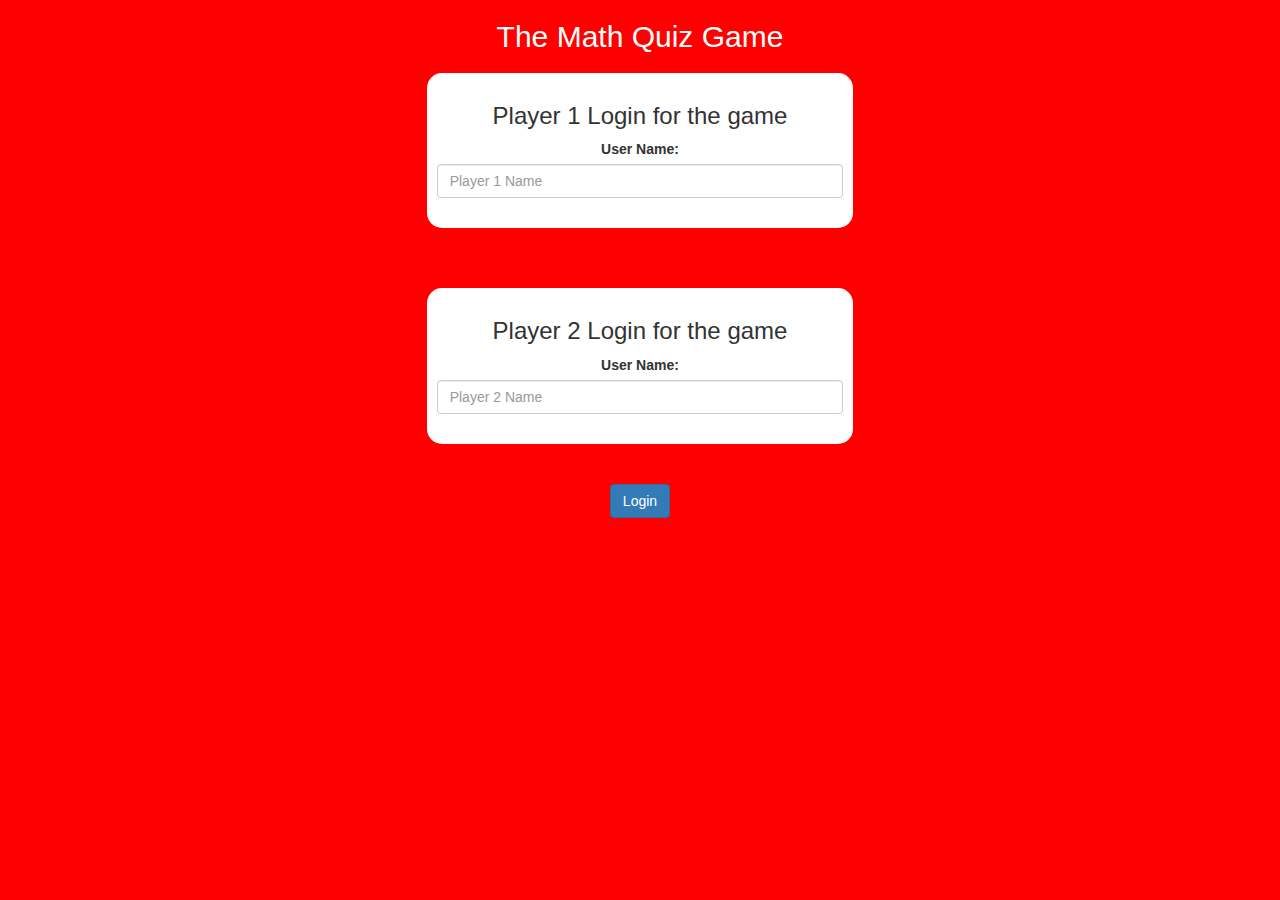
<file: index.html>
<!DOCTYPE html>
<html>
    <head>
        <title> The Math Quiz Game</title>

        <meta name="viewport" content="width=device-width, initial-scale=1">
        <link rel="stylesheet"
        href="https://maxcdn.bootstrapcdn.com/bootstrap/3.4.0/css/bootstrap.min.css">
        <script
        src="https://ajax.googleapis.com/ajax/libs/jquery/3.4.1/jquery.min.js"></script>
        <script
        src="https://maxcdn.bootstrapcdn.com/bootstrap/3.4.0/js/bootstrap.min.js"></script>
<link rel="stylesheet" href="style.CSS">
<script src="quiz_game_login.js"></script>
        </head>
        <body>
       
        <center>
        
            <h2 style="color:white">The Math Quiz Game</h2>
            <div class="col-lg-4 col-sm-8 col-xs-11 login_div1"> 
                <h3 >Player 1 Login for the game</h3>
                 <label >User Name:</label>
                  <input type="text" id="player1_name_input" class="form-control" placeholder="Player 1 Name"> <br> </div>

        <br>
        <div class="col-lg-4 col-sm-8 col-xs-11 login_div2"> 
            <h3 >Player 2 Login for the game</h3>
             <label >User Name:</label> 
             <input type="text" id="player2_name_input" class="form-control" placeholder="Player 2 Name"> <br> </div>

        <br>
        <button class="btn btn-primary" onclick="addUser()">Login</button>
        
    </center>
        </body>
    
</html>
</file>
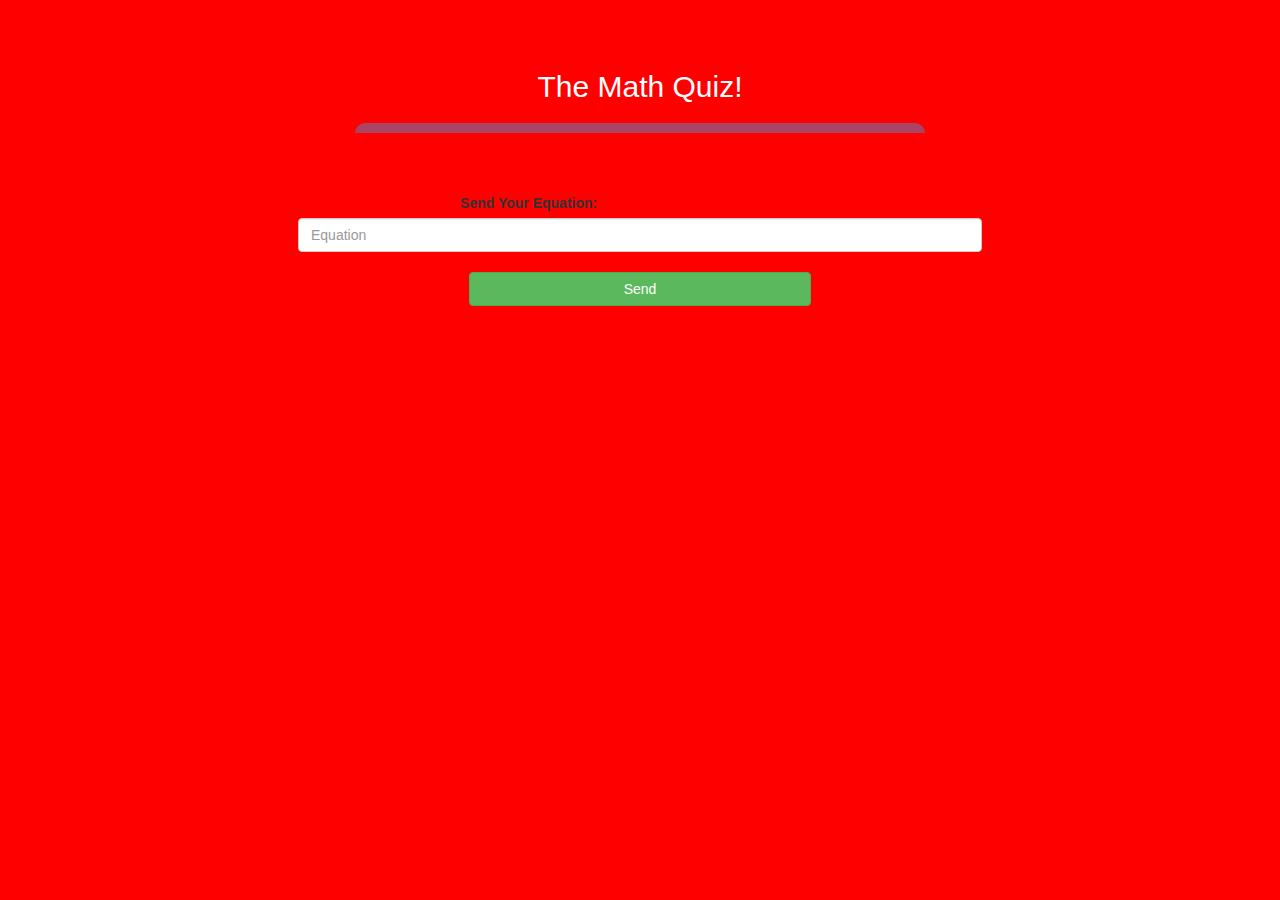
<file: quiz_game_page.html>
<!DOCTYPE html>
<html>
    <head>
        <title> The Math Quiz Game</title>

        <meta name="viewport" content="width=device-width, initial-scale=1">
        <link rel="stylesheet"
        href="https://maxcdn.bootstrapcdn.com/bootstrap/3.4.0/css/bootstrap.min.css">
        <script
        src="https://ajax.googleapis.com/ajax/libs/jquery/3.4.1/jquery.min.js"></script>
        <script
        src="https://maxcdn.bootstrapcdn.com/bootstrap/3.4.0/js/bootstrap.min.js"></script>
<link rel="stylesheet" href="style.CSS">


        </head>

        <body>
            <h4 id="player1_name"></h4> <span id="player1_score"></span>
            <br>
            <h4 id="player2_name"></h4> <span id="player2_score"></span>
        
            <div class="container">
        
                <center>
        
                    <h2 style="color: white;">The Math Quiz!</h2>
                    <h3 id="player_question"></h3>
                <h3 id="player_answer"></h3>
                <div id="output" class="col-lg-6"></div>
        
                <br>
                <br>
        
                <label>Send Your Equation: <b style="color: red">Put Your Maths Equation in here.</b></label>
                <input type="text" id="word" class="form-control" placeholder="Equation">
                <br>
                <button onclick="send()" class="btn btn-success" style="width: 30%">Send</button>
            </center>
        </div>
        
        
        <script src="quiz_game_page.js"></script>
        </body>
        </html>
</file>
<file: style.CSS>
body
{
    background-color: red;
   
}
.login_div1,.login_div2
{
    background-color:white ;
    padding: 10px;
    margin: 20px;
    border-radius: 15px;
    float: none;
    
}
#player1_name , #player2_name
{
	display: inline-block;
	margin-left: 20px;
}
#word
{
	width: 60%;
}
#word_display
{
	letter-spacing: 5px;
}
#output
{
background: red;
border-radius: 10px;
border-top: 10px solid #AA4465;
padding: 10px;
float: none;
text-align: left;
}

#LogIn
{
	background-color: red;
}
</file>
